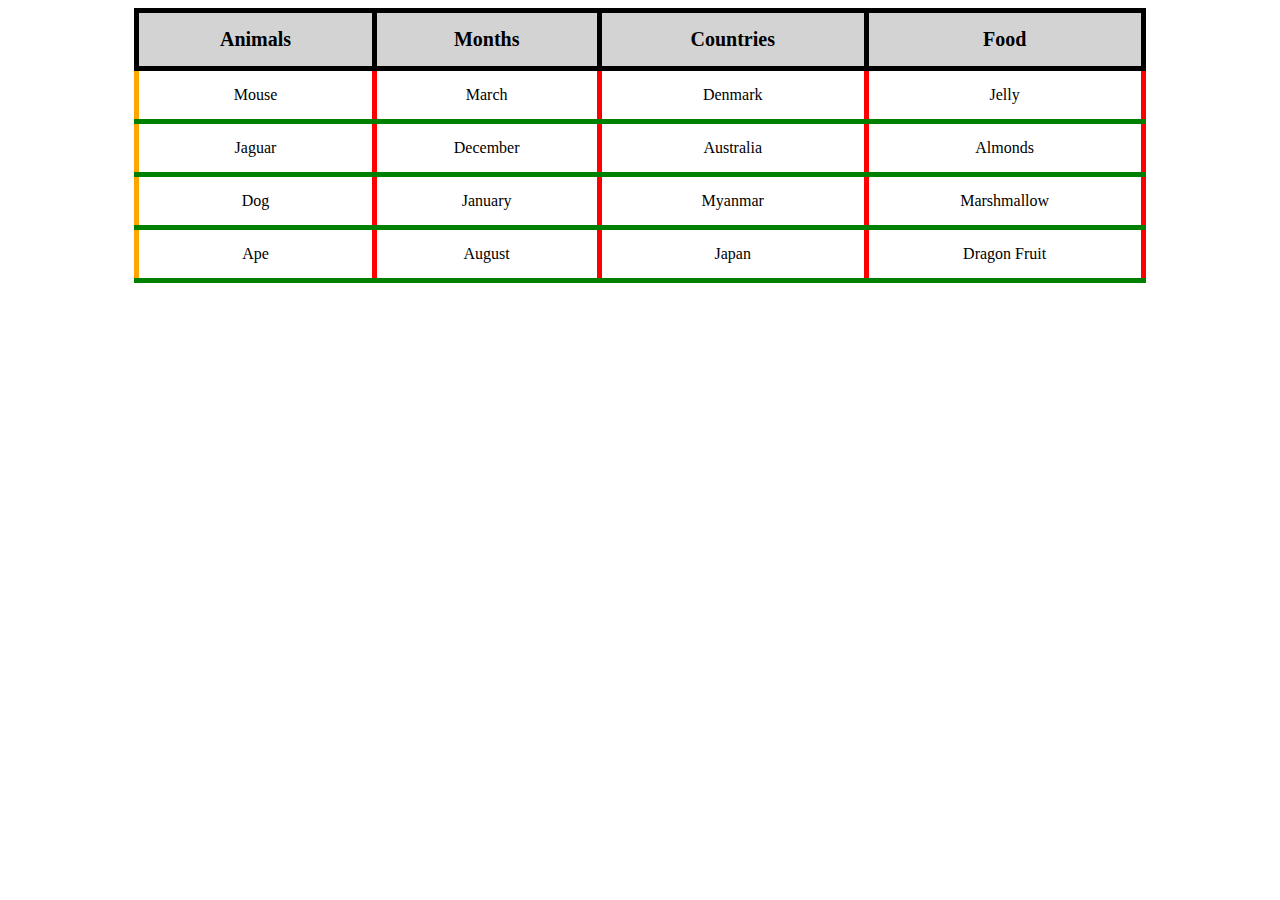
<file: 03_Performance_Task_1/index.html>
<!DOCTYPE html>
<html lang="en">
<head>
    <meta charset="UTF-8">
    <meta name="viewport" content="width=device-width, initial-scale=1.0">
    <link rel="stylesheet" href="styles.css">
    <title>Borders</title>
</head>
<body>
    <table>
        <tr>
            <th>Animals</th>
            <th>Months</th>
            <th>Countries</th>
            <th>Food</th>
        </tr>
        <tr>
            <td>Mouse</td>
            <td>March</td>
            <td>Denmark</td>
            <td>Jelly</td>
        </tr>
        <tr>
            <td>Jaguar</td>
            <td>December</td>
            <td>Australia</td>
            <td>Almonds</td>
        </tr>
        <tr>
            <td>Dog</td>
            <td>January</td>
            <td>Myanmar</td>
            <td>Marshmallow</td>
        </tr>
        <tr>
            <td>Ape</td>
            <td>August</td>
            <td>Japan</td>
            <td>Dragon Fruit</td>
        </tr> 
    </table>
</body>
</html>
</file>
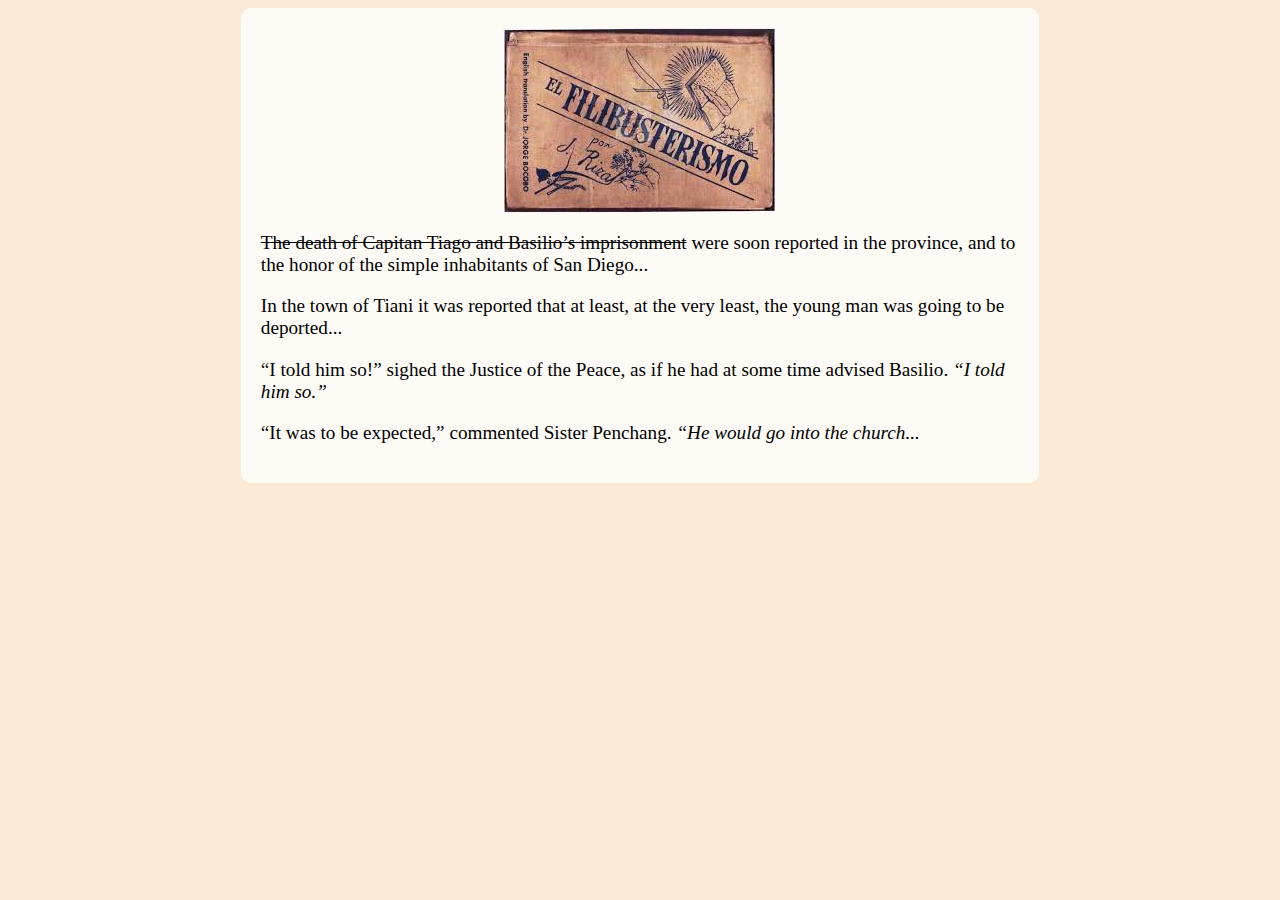
<file: 03_Quiz_1/index.html>
<!DOCTYPE html>
<html lang="en">
<head>
    <meta charset="UTF-8">
    <meta name="viewport" content="width=device-width, initial-scale=1.0">
    <link rel="stylesheet" href="styles.css">
    <title>El Filibustermismo</title>
</head>
<body>
    <div class="container">
        <img 
            src="background_image.jpeg" 
            class="image-background"
            alt="image">

        <p class="intro"><span class="strike">The death of Capitan Tiago and Basilio’s imprisonment</span> were soon reported in the province, and to the honor of the simple inhabitants of San Diego...</p>
        
        <p>In the town of Tiani it was reported that at least, at the very least, the young man was going to be deported...</p>
        
        <p class="quote">“I told him so!” <span class="light">sighed the Justice of the Peace</span>, as if he had at some time advised Basilio. <em>“I told him so.”</em></p>
        
        <p class="quote"><span class="light">“It was to be expected,”</span> commented Sister Penchang. <em>“He would go into the church...</em></p>
    </div>
</body>
</html>
</file>
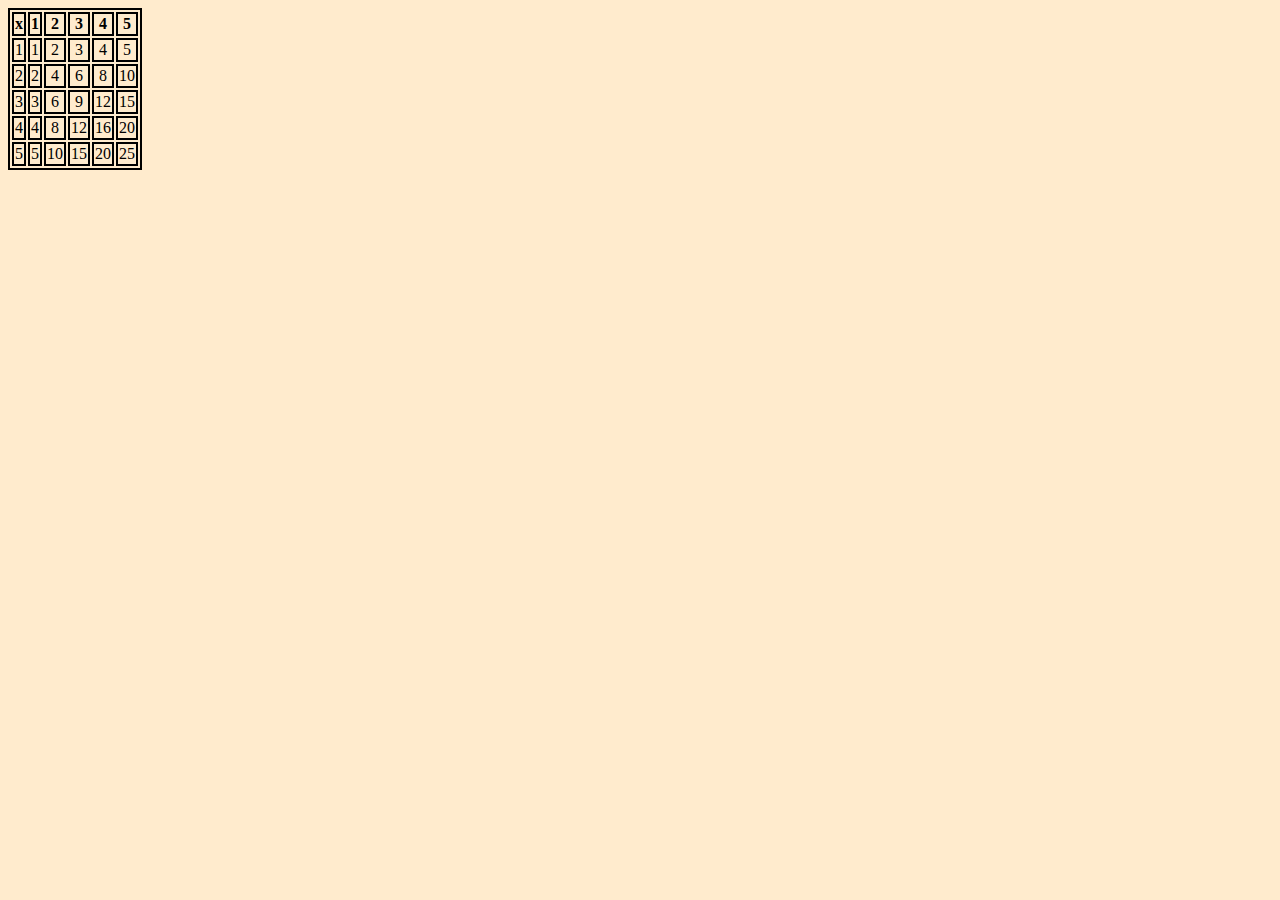
<file: 01_Lab_Exe/01_Lab_Exe.html>
<!DOCTYPE html>
<html lang="en">
<head>
    <meta charset="UTF-8">
    <meta name="viewport" content="width=device-width, initial-scale=1.0">
    <link rel="stylesheet" href="styles.css">
    <title>Document</title>
</head>
<body>
    <table class="table-line">
        <thead class="table-head">
            <tr>
                <td class="table-line">x</td>
                <td class="table-line">1</td>
                <td class="table-line">2</td>
                <td class="table-line">3</td>
                <td class="table-line">4</td>
                <td class="table-line">5</td>
            </tr>
        </thead>
        <tbody class="table-body"> 
            <tr> 
                <td class="table-line">1</td>
                <td class="table-line">1</td>
                <td class="table-line">2</td>
                <td class="table-line">3</td>
                <td class="table-line">4</td>
                <td class="table-line">5</td>
            </tr>
            <tr>
                <td class="table-line">2</td>
                <td class="table-line">2</td>
                <td class="table-line">4</td>
                <td class="table-line">6</td>
                <td class="table-line">8</td>
                <td class="table-line">10</td>
            </tr>
            <tr>
                <td class="table-line">3</td>
                <td class="table-line">3</td>
                <td class="table-line">6</td>
                <td class="table-line">9</td>
                <td class="table-line">12</td>
                <td class="table-line">15</td>
            </tr>
            <tr>
                <td class="table-line">4</td>
                <td class="table-line">4</td>
                <td class="table-line">8</td>
                <td class="table-line">12</td>
                <td class="table-line">16</td>
                <td class="table-line">20</td>
            </tr>
            <tr>
                <td class="table-line">5</td>
                <td class="table-line">5</td>
                <td class="table-line">10</td>
                <td class="table-line">15</td>
                <td class="table-line">20</td>
                <td class="table-line">25</td>
            </tr>
        </tbody>
    </table>
</body>
</html>
</file>
<file: 03_Performance_Task_1/styles.css>
h1 {
    margin-bottom: 20px;
}

table {
    width: 80%;
    margin: auto;
    border-collapse: collapse;
}

th {
    background-color: lightgray;
    font-size: 20px;
    padding: 15px;
    border: 5px solid black;
}

td {
    padding: 15px;
    text-align: center;
    border-width: 5px;
    border-style: solid;
    border-color: blue red green orange; 
}
</file>
<file: 03_Quiz_1/styles.css>
body{
    background-color: antiquewhite;
}

.container{
    background-color: rgba(255, 255, 255, 0.8);
    padding: 20px;
    width: 60%;
    margin: auto;
    border-radius: 10px;
}

.image-background{
    display: block;
    margin: auto;
}

p {
    font-size: 120%; 
}

.light {
    font-weight: lighter;
}

.strike {
    text-decoration: line-through; 
}

.source {
    font-style: italic;
    text-align: center;
    margin-top: 10px;
}
</file>
<file: 01_Lab_Exe/styles.css>
body{
    background-color: blanchedalmond;
}

.table-line{
    border: 2px solid black;
}

.table-head{
    font-weight: bold;
    text-align: center;
}

.table-body{
    text-align: center;
}
</file>
